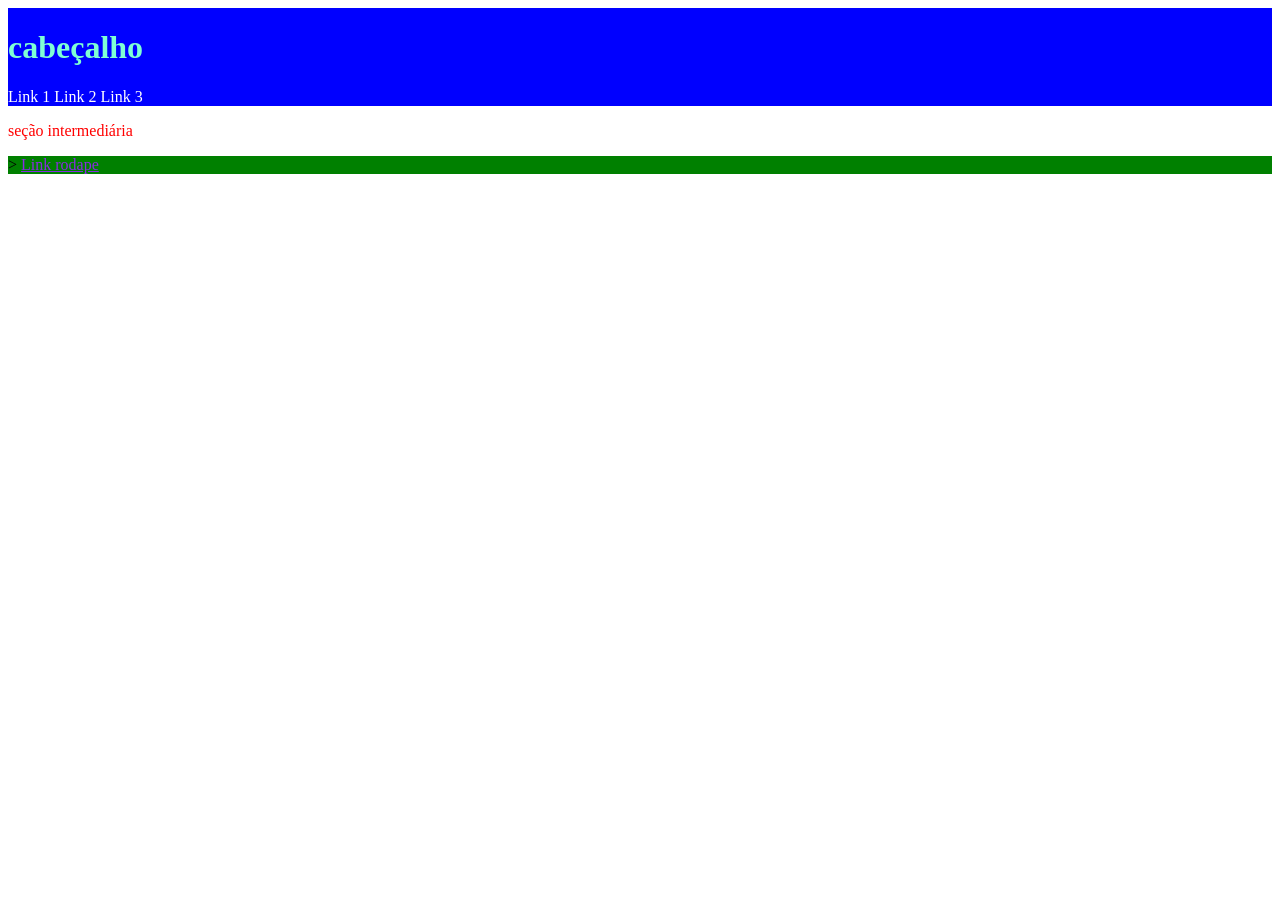
<file: aula2/index.html>
<!doctype html>
<html lang="en">
  <head>
    <meta charset="UTF-8" />
    <meta name="viewport" content="width=device-width, initial-scale=1.0" />
    <link rel="stylesheet" href="style.css" />
    <title>Document</title>
  </head>
  <body>
    <div class="cabecalho">
      <h1 id="header">cabeçalho</h1>
      <div>
        <a class="link-cabecalho" href="#">Link 1</a>
        <a class="link-cabecalho" href="#">Link 2</a>
        <a class="link-cabecalho" href="#">Link 3</a>
      </div>
    </div>

    <div class="secao main">
      <p>seção intermediária</p>
    </div>

    <div class="rodape">
      <!-- estilo inline (maior especificidade) -->>
      <a href="#" style="color: blueviolet">Link rodape</a>
    </div>
  </body>
</html>
</file>
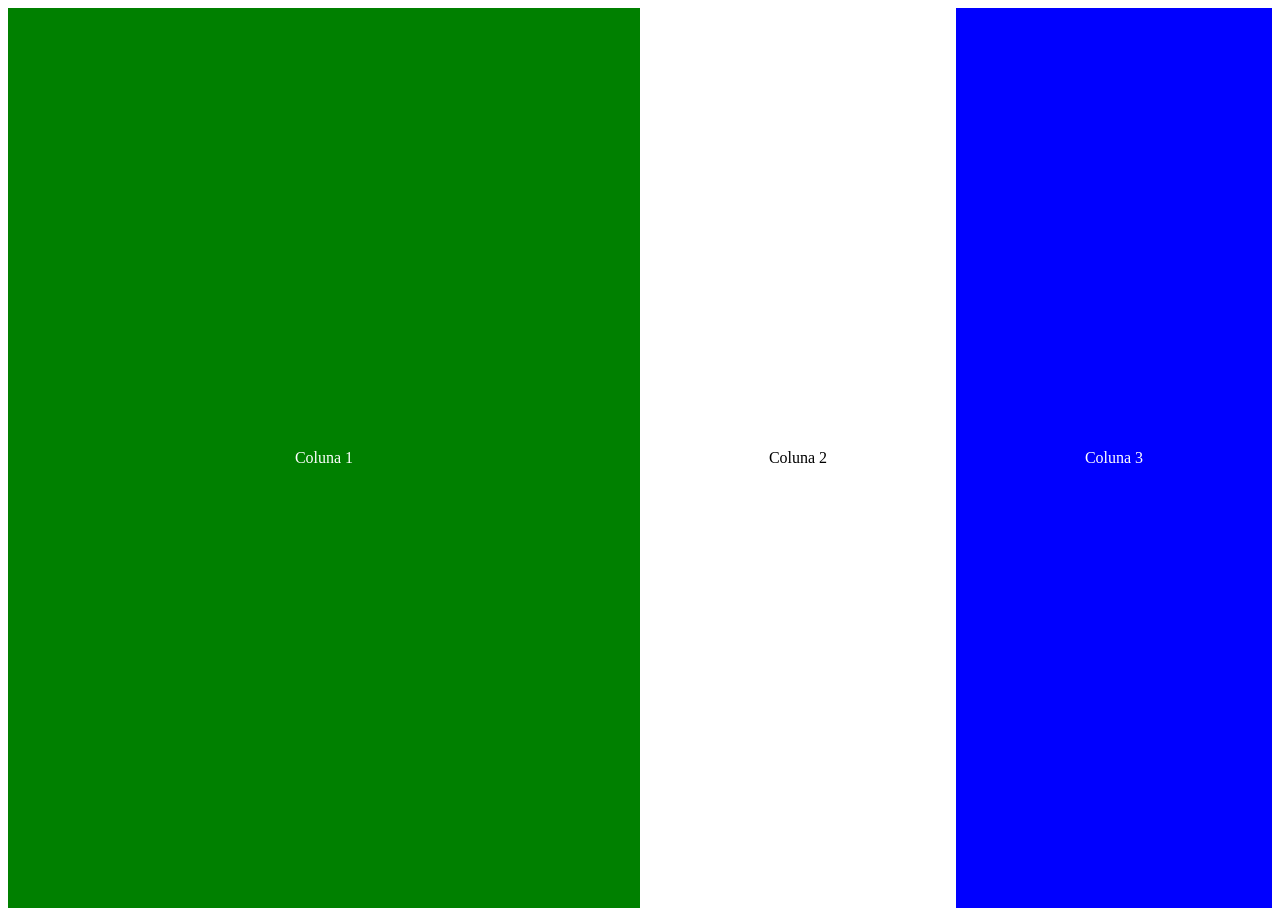
<file: aula1/two-columns.html>
<!doctype html>
<html lang="en">
  <head>
    <meta charset="UTF-8" />
    <meta name="viewport" content="width=device-width, initial-scale=1.0" />
    <link rel="stylesheet" href="2columns.css" />
    <title>Document</title>
  </head>
  <body>
    <div class="flex-container">
      <div class="flex-column bg-green big-column">Coluna 1</div>
      <div class="flex-column bg-white small-column">Coluna 2</div>
      <div class="flex-column bg-blue small-column">Coluna 3</div>
    </div>
  </body>
</html>
</file>
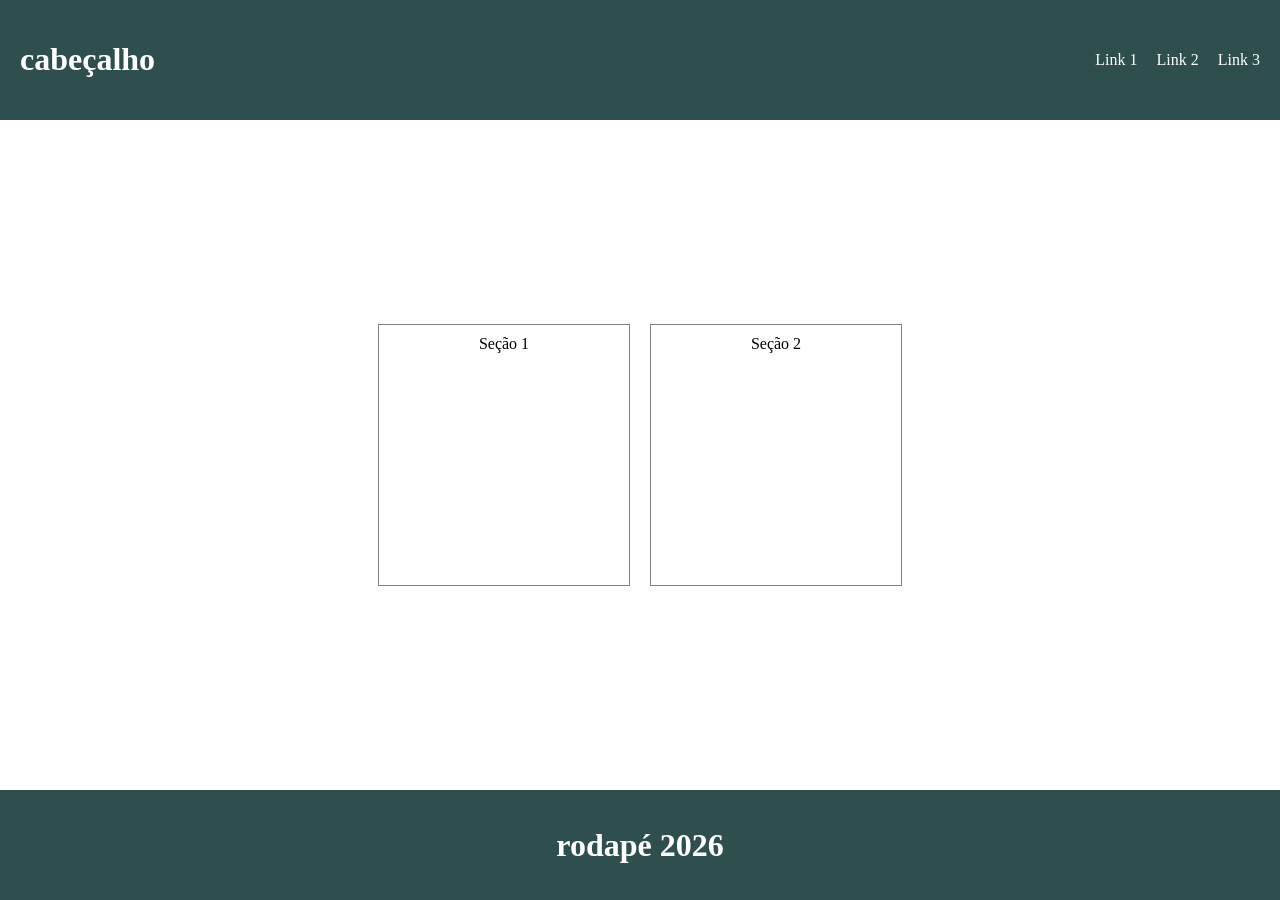
<file: aula1/exercicio/davi.html>
<!doctype html>
<html lang="pt-br">
  <head>
    <meta charset="UTF-8" />
    <meta name="viewport" content="width=device-width, initial-scale=1.0" />
    <title>Document</title>
    <link rel="stylesheet" href="davi.css" />
  </head>
  <body>
    <div class="topo">
      <h1 class="textoM">cabeçalho</h1>
      <div>
        <a class="textoM" href="#">Link 1</a>
        <a class="textoM" href="#">Link 2</a>
        <a class="textoM" href="#">Link 3</a>
      </div>
    </div>

    <div class="container">
      <div class="item">Seção 1</div>
      <div class="item">Seção 2</div>
    </div>

    <div class="rodape">
      <h1>rodapé 2026</h1>
    </div>
  </body>
</html>
</file>
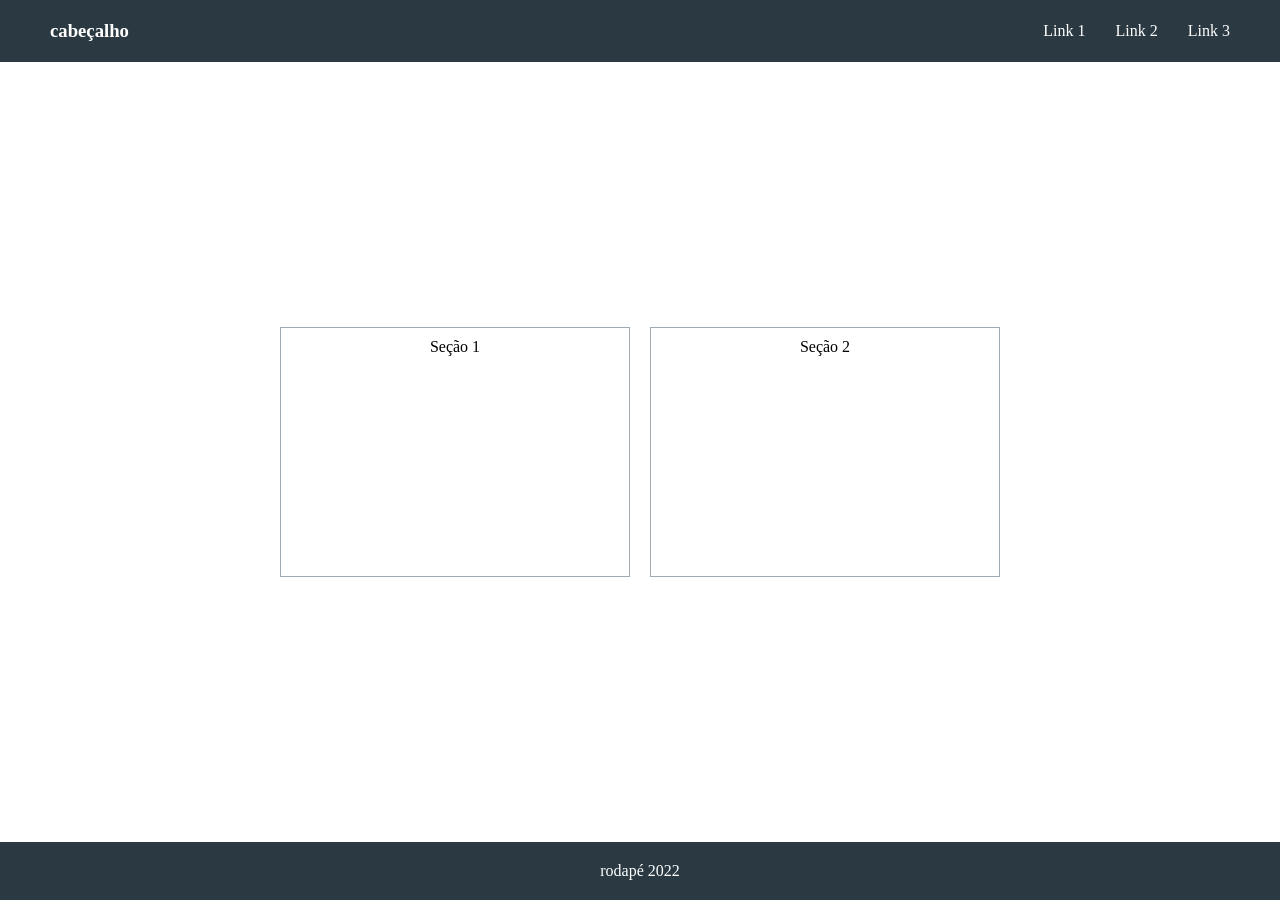
<file: aula1/exercicio/rafael.html>
<!doctype html>
<html lang="pt-br">
  <head>
    <meta charset="UTF-8" />
    <meta name="viewport" content="width=device-width, initial-scale=1.0" />
    <title>Document</title>
    <link rel="stylesheet" href="rafael.css" />
  </head>
  <body>
    <header>
      <h3>cabeçalho</h3>
      <div class="area-dos-links">
        <p>Link 1</p>
        <p>Link 2</p>
        <p>Link 3</p>
      </div>
    </header>

    <section>
      <div class="caixa">Seção 1</div>
      <div class="caixa">Seção 2</div>
    </section>

    <footer>
      <p>rodapé 2022</p>
    </footer>
  </body>
</html>
</file>
<file: aula2/style.css>
body {
  display: flex;
  flex-direction: column;
}

.cabecalho {
  background-color: blue;
}

.cabecalho a {
  color: #000;
} /* classe + tag */

.cabecalho h1 {
  color: yellow;
}

.secao {
  background-color: yellow;
  color: purple;
}

.main {
  background-color: white;
  color: red;
}

#header {
  color: aquamarine;
}

#header:hover {
  text-decoration: line-through;
}

.cabecalho .link-cabecalho {
  color: #fff;
  text-decoration: none;
} /* 2 classes */

/* a {
  color: #fff;
  text-decoration: none;
} */ /* tag */

.rodape {
  background-color: green;
}
</file>
<file: aula1/2columns.css>
.flex-container {
  display: flex;
  height: 100vh;
}

.flex-column {
  width: 50%;
  text-align: center;
  display: flex;
  justify-content: center;
  align-items: center;
}

.small-column {
  flex: 1;
}

.big-column {
  flex: 2;
}

.bg-green {
  background-color: green;
  color: white;
}

.bg-white {
  background-color: white;
}

.bg-blue {
  background-color: blue;
  color: white;
}
</file>
<file: aula1/exercicio/davi.css>
body {
  display: flex;
  flex-direction: column;
  height: 100vh;
  margin: 0;
}

.topo {
  display: flex;
  justify-content: space-between;
  align-items: center;
  background-color: darkslategrey;
  color: white;
  padding: 20px;
}

.topo a {
  color: white;
  text-decoration: none;
  margin-left: 15px;
}

.container {
  display: flex;
  justify-content: center;
  align-items: center;
  flex: 1;
}

.item {
  border: 1px solid gray;
  width: 250px;
  height: 250px;
  margin: 10px;
  text-align: center;
  padding-top: 10px;
}

.rodape {
  display: flex;
  justify-content: center;
  align-items: center;
  background-color: darkslategrey;
  color: white;
  padding: 15px;
}
</file>
<file: aula1/exercicio/rafael.css>
* {
  margin: 0;
  padding: 0;
  box-sizing: border-box;
}

body {
  display: flex;
  flex-direction: column;
  min-height: 100vh;
}

header {
  background-color: #2b3a42;
  color: white;
  padding: 20px 50px;
  display: flex;
  justify-content: space-between;
  align-items: center;
}

.area-dos-links {
  display: flex;
  gap: 30px;
}

section {
  flex: 1;
  display: flex;
  justify-content: center;
  align-items: center;
  gap: 20px;
}

.caixa {
  border: 1px solid #a0aab2;
  width: 350px;
  height: 250px;
  text-align: center;
  padding-top: 10px;
}

footer {
  background-color: #2b3a42;
  color: white;
  text-align: center;
  padding: 20px;
}
</file>
